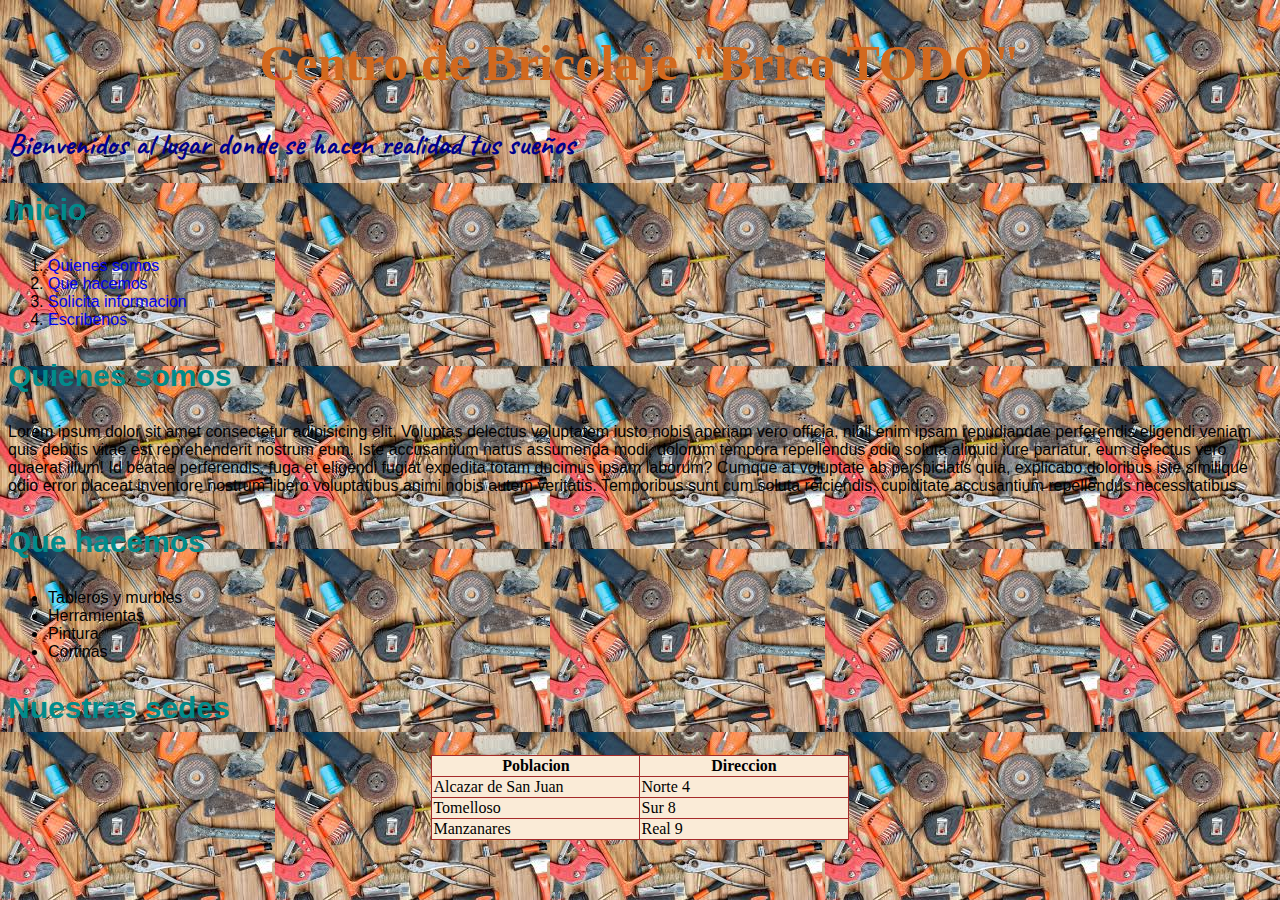
<file: index.html>
<!DOCTYPE html>
<html lang="en">
<head>
    <meta charset="UTF-8">
    <meta name="viewport" content="width=device-width, initial-scale=1.0">
    <title>BricoTodo tu centro de Bricolaje</title>
    <link rel="stylesheet" href="estilos/estilos.css">
    
</head>
<body>
    <h1>Centro de Bricolaje "Brico TODO"</h1>
    <h2>Bienvenidos al lugar donde se hacen realidad tus sueños</h2>
    <h3>Inicio</h3>
    <ol>
        <li><a href="#">Quienes somos</a></li>
        <li><a href="#">Que hacemos</a></li>
        <li><a href="formulario.html">Solicita informacion</a></li>
        <li><a href="#">Escribenos</a></li>
    </ol>
    <h3>Quienes somos</h3>
    <p>Lorem ipsum dolor sit amet consectetur adipisicing elit. Voluptas delectus voluptatem iusto nobis aperiam vero officia, nihil enim ipsam repudiandae perferendis eligendi veniam quis debitis vitae est reprehenderit nostrum eum.
    Iste accusantium natus assumenda modi, dolorum tempora repellendus odio soluta aliquid iure pariatur, eum delectus vero quaerat illum! Id beatae perferendis, fuga et eligendi fugiat expedita totam ducimus ipsam laborum?
    Cumque at voluptate ab perspiciatis quia, explicabo doloribus iste similique odio error placeat inventore nostrum libero voluptatibus animi nobis autem veritatis. Temporibus sunt cum soluta reiciendis, cupiditate accusantium repellendus necessitatibus.</p>
    <h3>Que hacemos</h3>
    <ul>
        <li>Tableros y murbles</li>
        <li>Herramientas</li>
        <li>Pintura</li>
        <li>Cortinas</li>
    </ul>
    <h3>Nuestras sedes</h3>
    <table>
        <tr>
            <th>Poblacion</th>
            <th>Direccion</th>
        </tr>
        <tr>
            <td>Alcazar de San Juan</td>
            <td>Norte 4</td>
        </tr>
        <tr>
            <td>Tomelloso</td>
            <td>Sur 8</td>
        </tr>
        <tr>
            <td>Manzanares</td>
            <td>Real 9</td>
        </tr>
    </table>
</body>
</html>
</file>
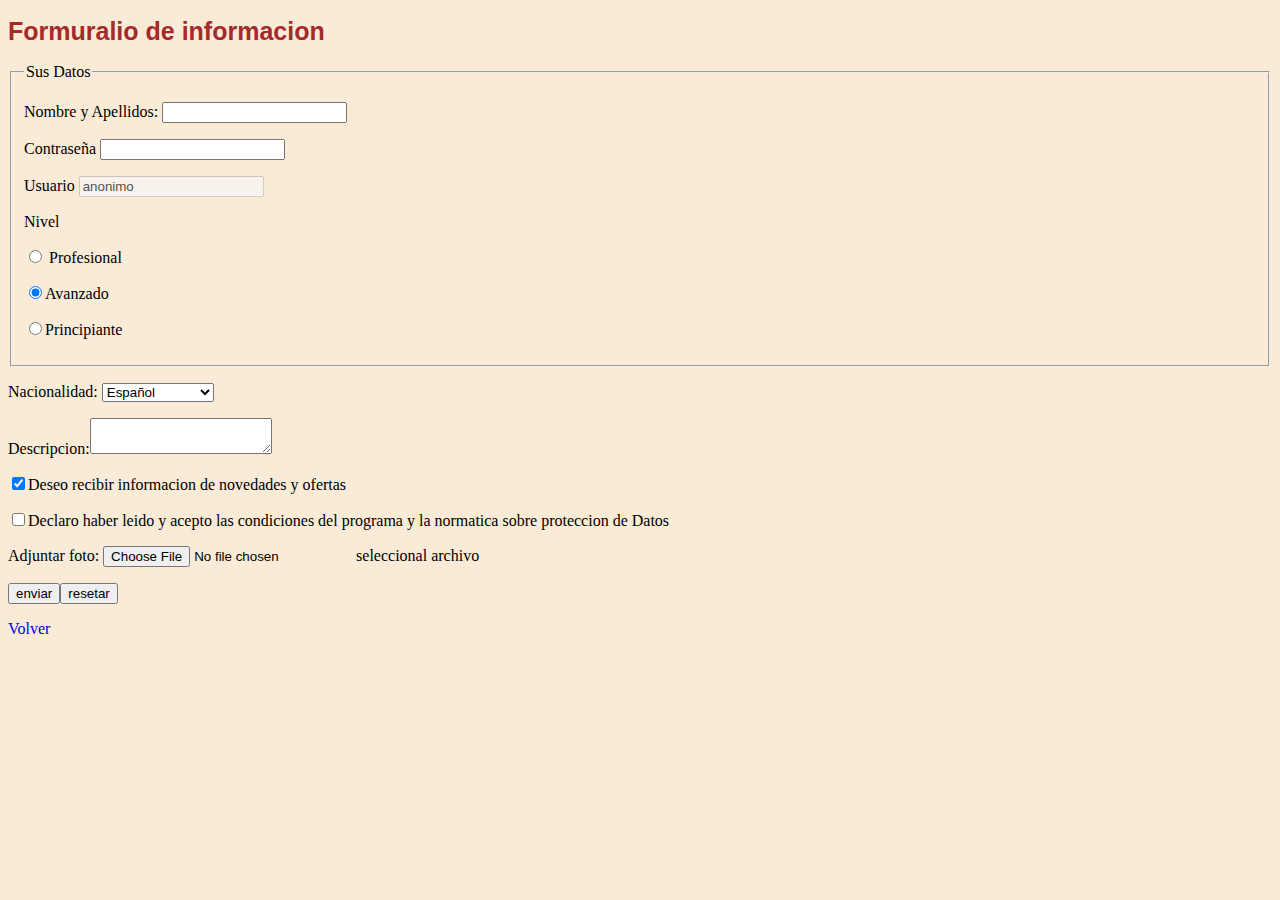
<file: formulario.html>
<!DOCTYPE html>
<html lang="en">
<head>
    <meta charset="UTF-8">
    <meta name="viewport" content="width=device-width, initial-scale=1.0">
    <title>Document</title>
    <link rel="stylesheet" href="estilos/estilos2.css">
</head>
<body>
    <h1>Formuralio de informacion</h1>
    <form action="fotmulario.php" method="post">
        <fieldset>
            <legend>Sus Datos</legend>
            <p><label for="nombre y apellidos"> Nombre y Apellidos:</label>
            <input maxlength="50" type="text" name="nombre y apellidos" value=""><br></p>
            <p><label for="contraseña">Contraseña</label>
            <input maxlength="8" type="password" name="contraseña" value=""><br>
            </p>
            <p><label for="usuario">Usuario</label>
            <input type="text" name="usuario" value="anonimo" disabled>
            </p>
            <p><label for="nivel">Nivel</label></p>
            <p><input type="radio" name="nivel" value="Profesional"> Profesional</p>
            <p><input type="radio" name="nivel" value="Avanzado" checked>Avanzado</p>
            <p><input type="radio" name="nivel" value="Principiante">Principiante</p>
        </fieldset>
        <p>Nacionalidad: <select name="nacionalidad" id="nacionalidad">
            <option value="esp">Español</option>
            <option value="ue">Union Europea</option>
            <option value="noue">Fuera de la UE</option>
        </select>
        </p>
        <p>Descripcion:<textarea name="descripcion" id="descripcion" ></textarea></p>
        <p><input type="checkbox" name="novedades" checked>Deseo recibir informacion de novedades y ofertas</p>
        <p><input type="checkbox" name="leido">Declaro haber leido y acepto las condiciones del programa y la normatica sobre proteccion de Datos</p>
        <p>Adjuntar foto: <input type="file" name="foto">seleccional archivo</p>
        <p><input type="submit" name="enviar" value="enviar"><input type="reset" name="resetar" value="resetar"></p>
    </form>
    <a href="index.html">Volver</a>
</body>
</html>
</file>
<file: estilos/estilos.css>
@import url('https://fonts.googleapis.com/css2?family=Caveat:wght@400..700&family=Pacifico&display=swap');
h1{font-family: Swap;
font-size: 50px;
color: #D2691E ;
text-align: center;}
h2{font-family: Caveat;
font-size: 30px;
color: #00008B;}
h3{font-family: Arial, Helvetica, sans-serif;
font-size: 30px;
color: #008B8B;}

p{font-family: Arial, Helvetica, sans-serif;}
li{font-family: Arial, Helvetica, sans-serif;}
a:link { text-decoration: none;}
a:visited{color: gray;font-weight: bold;}
a:hover{color: red;font-weight: bold;}
a:active{color: green;}
table, th, td{width: 33%;margin: auto;border: 1px solid brown;;border-collapse: collapse;background-color: antiquewhite; }
body{background-image: url("../Imagenes/Herramientas.jpeg");}
</file>
<file: estilos/estilos2.css>
laber{font-family: Arial, Helvetica, sans-serif;font-size: 18px;}
h1{font-size: 25px;color: brown;font-family: Arial, Helvetica, sans-serif;}
a{text-decoration: none;}
body{background-color: antiquewhite;}
</file>
